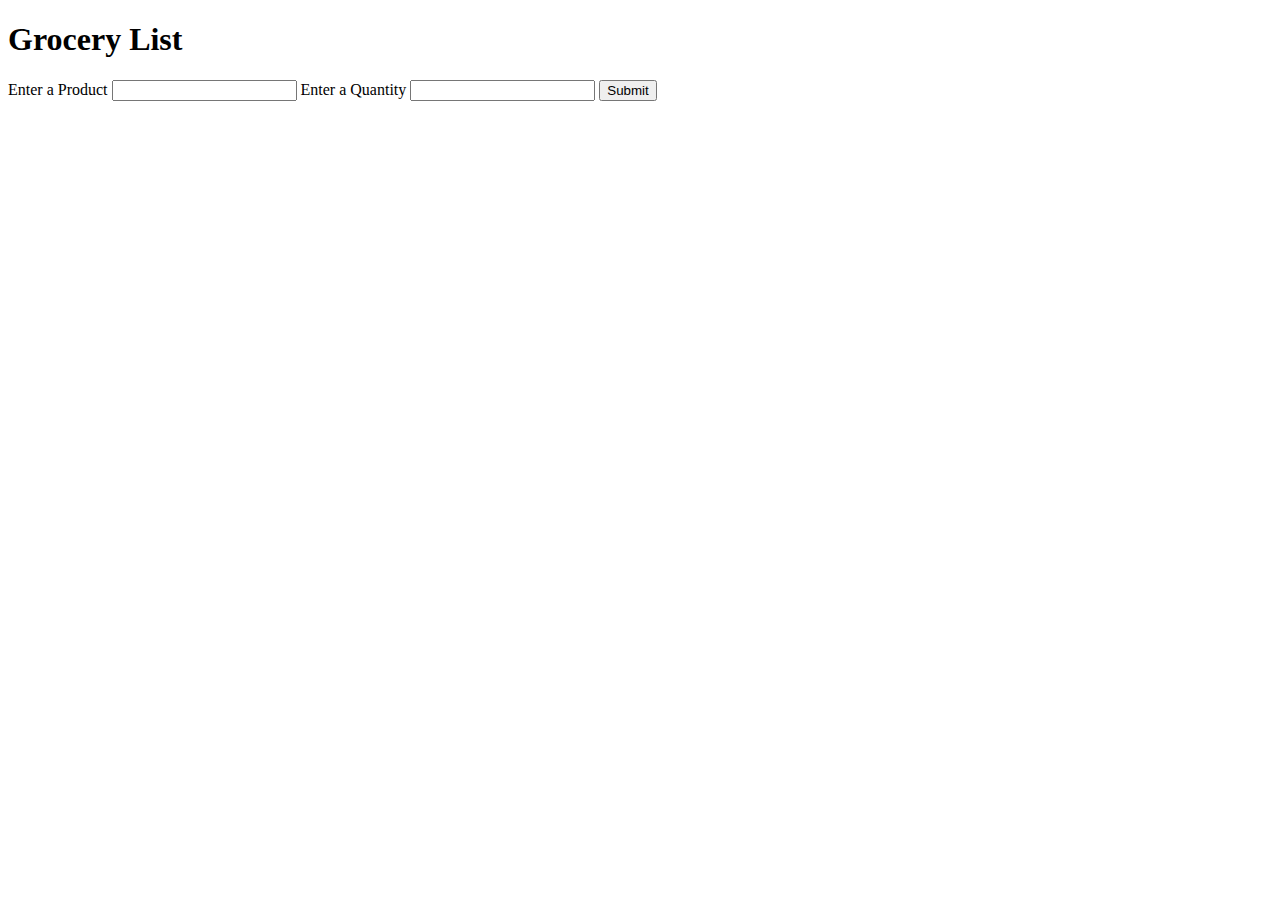
<file: groceryList_dom/index.html>
<!DOCTYPE html>
<html lang="en">
<head>
  <meta charset="UTF-8">
  <meta http-equiv="X-UA-Compatible" content="IE=edge">
  <meta name="viewport" content="width=device-width, initial-scale=1.0">
  <title>Document</title>
</head>
<body>
  <h1>Grocery List</h1>
  <form action="#">
    <label for="item">Enter a Product</label>
    <input type="text" id="product" name="product">
    <label for="item">Enter a Quantity</label>
    <input type="number" id="qty" name="qty">
    <button>Submit</button>

  </form>
  <ul id="list"></ul>

  <script src="main.js"> </script>
</body>
</html>
</file>
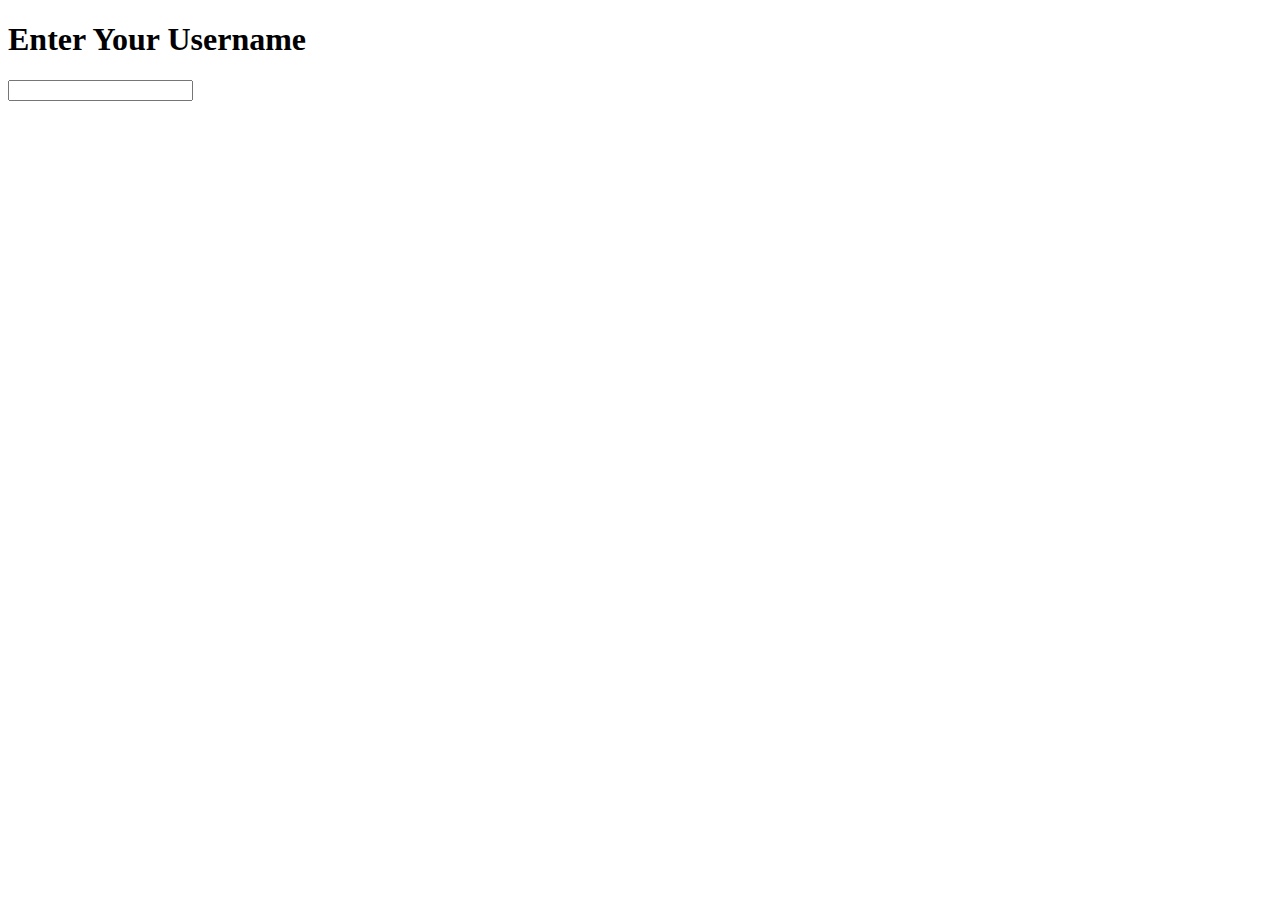
<file: inputEvent_example/index.html>
<!DOCTYPE html>
<html lang="en">
<head>
  <meta charset="UTF-8">
  <meta http-equiv="X-UA-Compatible" content="IE=edge">
  <meta name="viewport" content="width=device-width, initial-scale=1.0">
  <title>Input events</title>
</head>
<body>
  <h1>Enter Your Username</h1>
  <input type="text" id="username">

  <script src='main.js'></script>
</body>
</html>
</file>
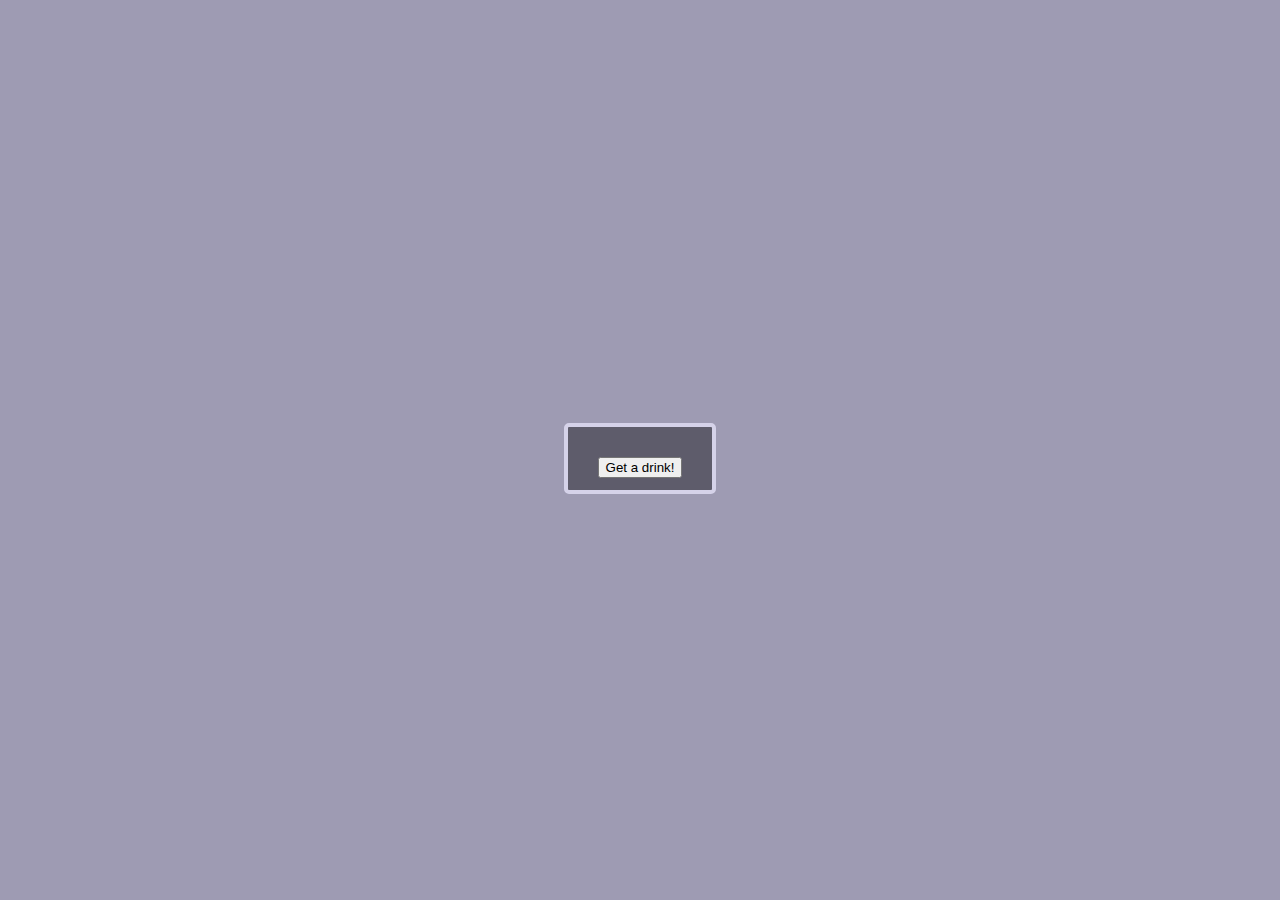
<file: randomDrinkFetcher/index.html>
<!DOCTYPE html>
<html lang="en">
  <head>
    <meta charset="UTF-8" />
    <meta http-equiv="X-UA-Compatible" content="IE=edge" />
    <meta name="viewport" content="width=device-width, initial-scale=1.0" />
    <link rel="stylesheet" href="main.css" />
    <title>Random Drink Fetcher</title>
  </head>
  <body>
    <div id="cocktail">
      <button type="button" name="button">Get a drink!</button>
    </div>

    <div id="overlay"></div>

    <script type="text/javascript" src="main.js"></script>
  </body>
</html>
</file>
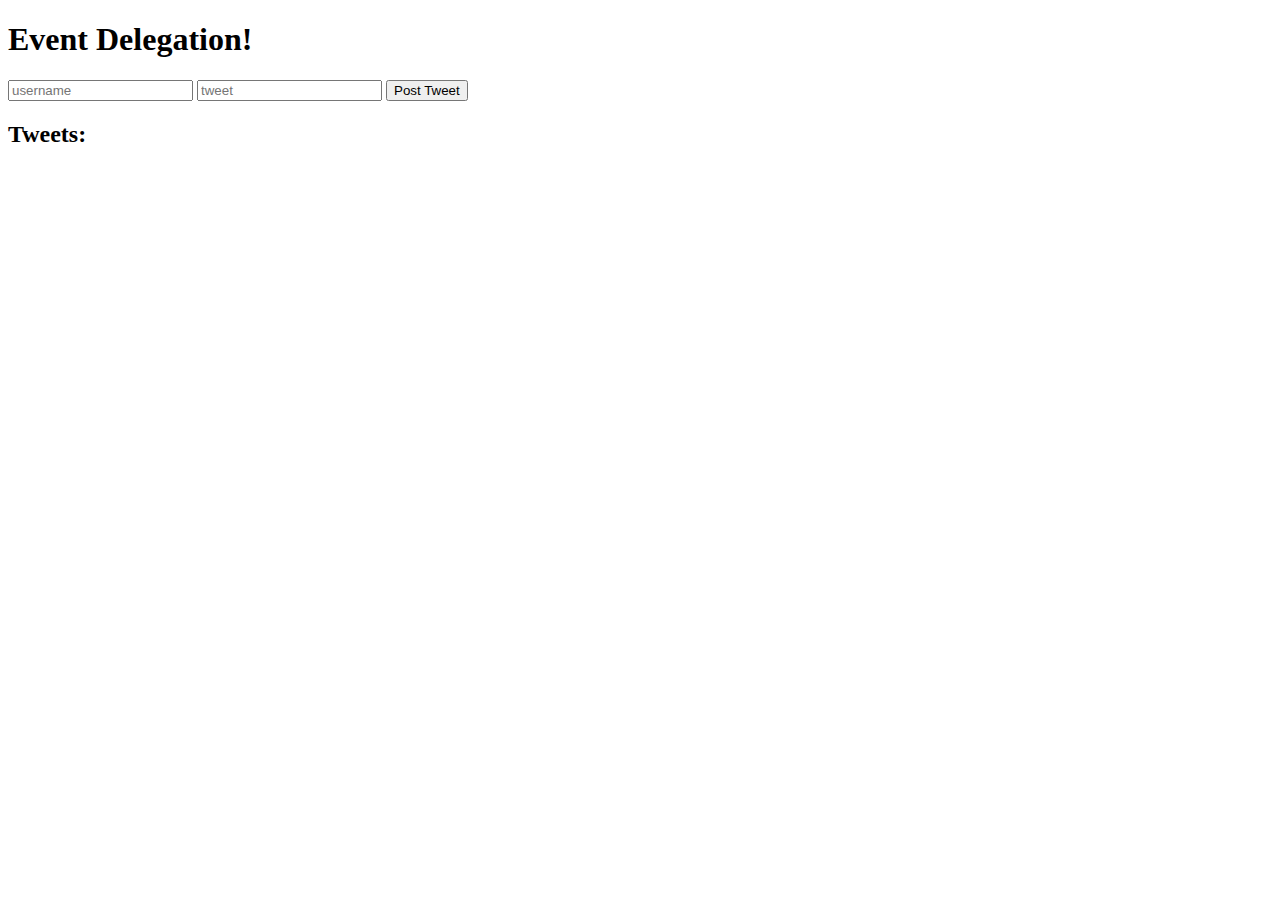
<file: tweet_dom_demo/index.html>
<!DOCTYPE html>
<html lang="en">
<head>
  <meta charset="UTF-8">
  <meta http-equiv="X-UA-Compatible" content="IE=edge">
  <meta name="viewport" content="width=device-width, initial-scale=1.0">
  
  <title>Document</title>
</head>
<body>
  <h1>Event Delegation!</h1>

  <form id='tweetForm' action="#">
    <input type="text" name="username" placeholder="username">
    <input type="text" name="tweet" placeholder="tweet">
    <button>Post Tweet</button>
  </form>


  <h2>Tweets:</h2>
  <ul id="tweets">
  </ul>
  
  <script src='main.js'></script>
</body>
</html>
</file>
<file: randomDrinkFetcher/main.css>
html {
  height: 100%;
}

body {
  display: flex;
  justify-content: center;
  align-items: center;
  height: 100%;
  background-size: cover;
  font-family: arial, sans-serif;
}
#overlay {
  background: rgba(147, 144, 171, 0.9);
  position: fixed;
  top: 0;
  left: 0;
  width: 100%;
  height: 100%;
  z-index: -1;
}
#cocktail {
  max-width: 350px;
  text-align: center;
  padding: 30px 30px 12px 30px;
  color: #fff;
  background-color: #5e5c6b;
  border: 4px solid #d5d2e9;
  border-radius: 5px;
}
#cocktail h1 {
  margin: 0 0 15px 0;
  text-transform: uppercase;
}
#cocktail img {
  max-width: 300px;
  border: 6px solid #fff;
  border-radius: 150px;
}
#cocktail ul {
  list-style: none;
  margin: 0;
  padding: 0;
}
#cocktail li {
  padding: 15px 0;
  font-size: 18px;
}
#cocktail li:not(:last-of-type) {
  border-bottom: 1px solid #fff;
}
</file>
